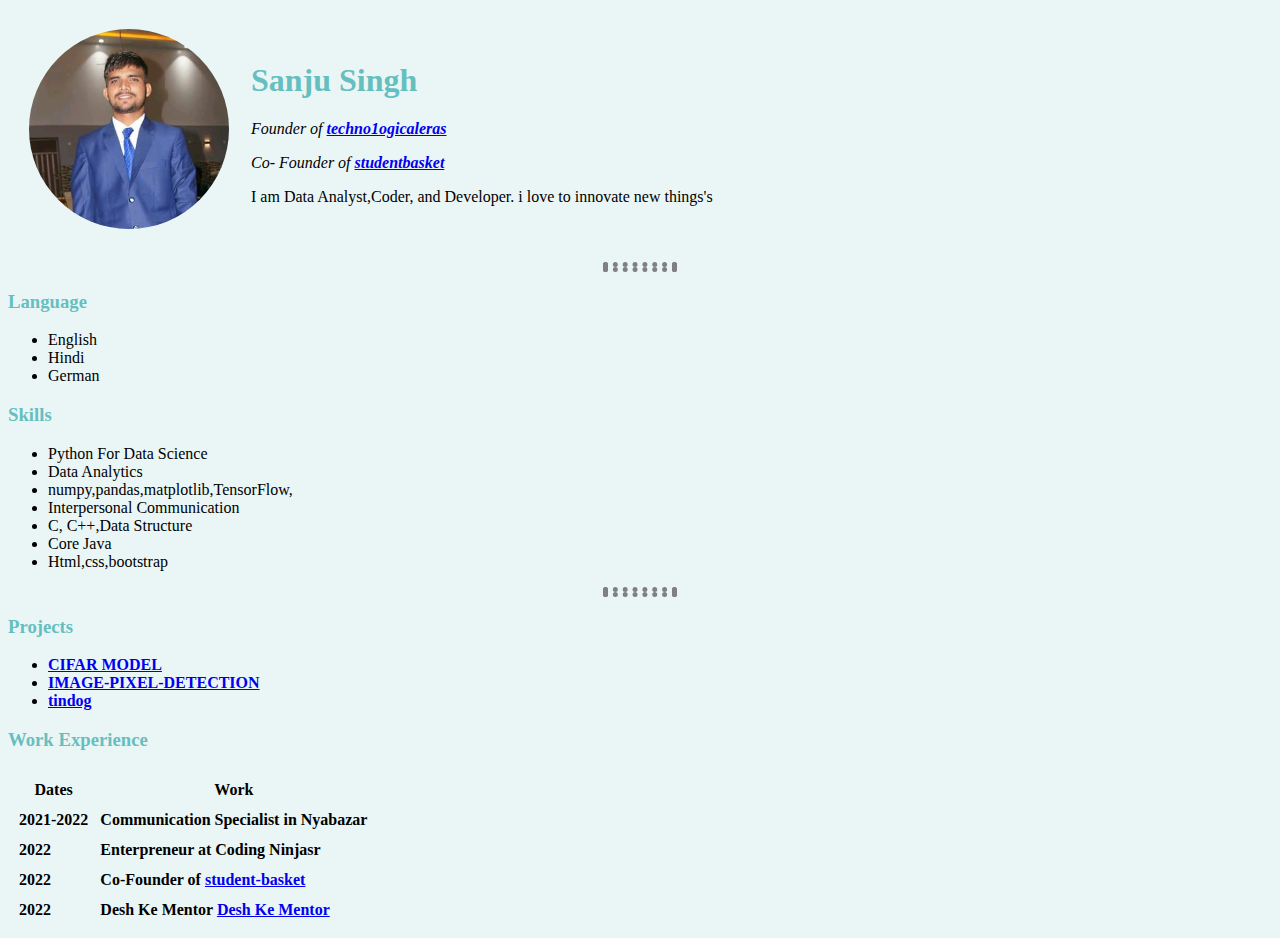
<file: index.html>
<!DOCTYPE html>
<html lang="en">
<head>
    <meta charset="UTF-8">
    <meta http-equiv="X-UA-Compatible" content="IE=edge">
    <meta name="viewport" content="width=device-width, initial-scale=1.0">
    <title>Portfolio</title>
    <link rel="stylesheet" href="styles.css">
    <style>
        img {
            border-radius: 50%;
        }
    </style>
</head>
<body>
    <table cellspacing = "20">
        <tr>
            <td>
                <img src="image.jpg" width="200" alt="Sanju Profile">
            </td>
            <td>
                <h1>Sanju Singh</h1>
                <p><em>Founder of <strong><a href="https://techno1ogersera.blogspot.com/"> techno1ogicaleras</a></strong></em></p>
                <p><em>Co- Founder of <strong><a href=studentbasket.com>studentbasket</a></strong></em></p>
                <p>I am Data Analyst,Coder, and  Developer. i love to innovate new things's</p>
            </td>
        </tr>
    </table>
    <hr>
    <h3>Language</h3>
    <ul>
        <li>
           English
        </li>
        <li>Hindi</li>
        <li>German</li>
    </ul>
    <h3>Skills</h3>
    <ul>
        <li>
            Python For Data Science
        </li>
        <li>Data Analytics</li>
        <li>numpy,pandas,matplotlib,TensorFlow,</li>
        <li>Interpersonal Communication</li>
        
         <li>C, C++,Data Structure</li>
        <li>Core Java</li>
         <li>Html,css,bootstrap</li>
    </ul>
    <hr>
    
     <h3>Projects</h3>
    <ul>
        <li>
            <strong> <a href="https://github.com/sanjus1ngh/CIFAR-MODEL"> CIFAR MODEL</a></strong>
        </li>
        <li>
            <strong> <a href="https://github.com/sanjus1ngh/IMAGE-PIXEL-DETECTION">IMAGE-PIXEL-DETECTION</a></strong>
        </li>
        <li>
         <strong><a href="https://github.com/sanjus1ngh/tindog">tindog</a><strong>
        </li>
    </ul>
    
    <h3>Work Experience</h3>
    <table cellspacing = "10">
        <thead>
            <tr>
                <th>Dates</th>
                <th>Work</th>
            </tr>
        </thead>
        <tr>
            <td>2021-2022</td>
            <td>Communication Specialist in Nyabazar</td>
        </tr>
        <tr>
            <td>2022</td>
            <td>Enterpreneur at Coding Ninjasr</td>
        </tr>
        <tr>
            <td>2022</td>
            <td>Co-Founder of <a href="studentbasket.com">student-basket<a/></td>
        </tr>
        
        <tr>
            <td>2022</td>
            <td>Desh Ke Mentor <a href="#">Desh Ke Mentor<a/></td>
        </tr
    </table >
       
</body>
</html>
</file>
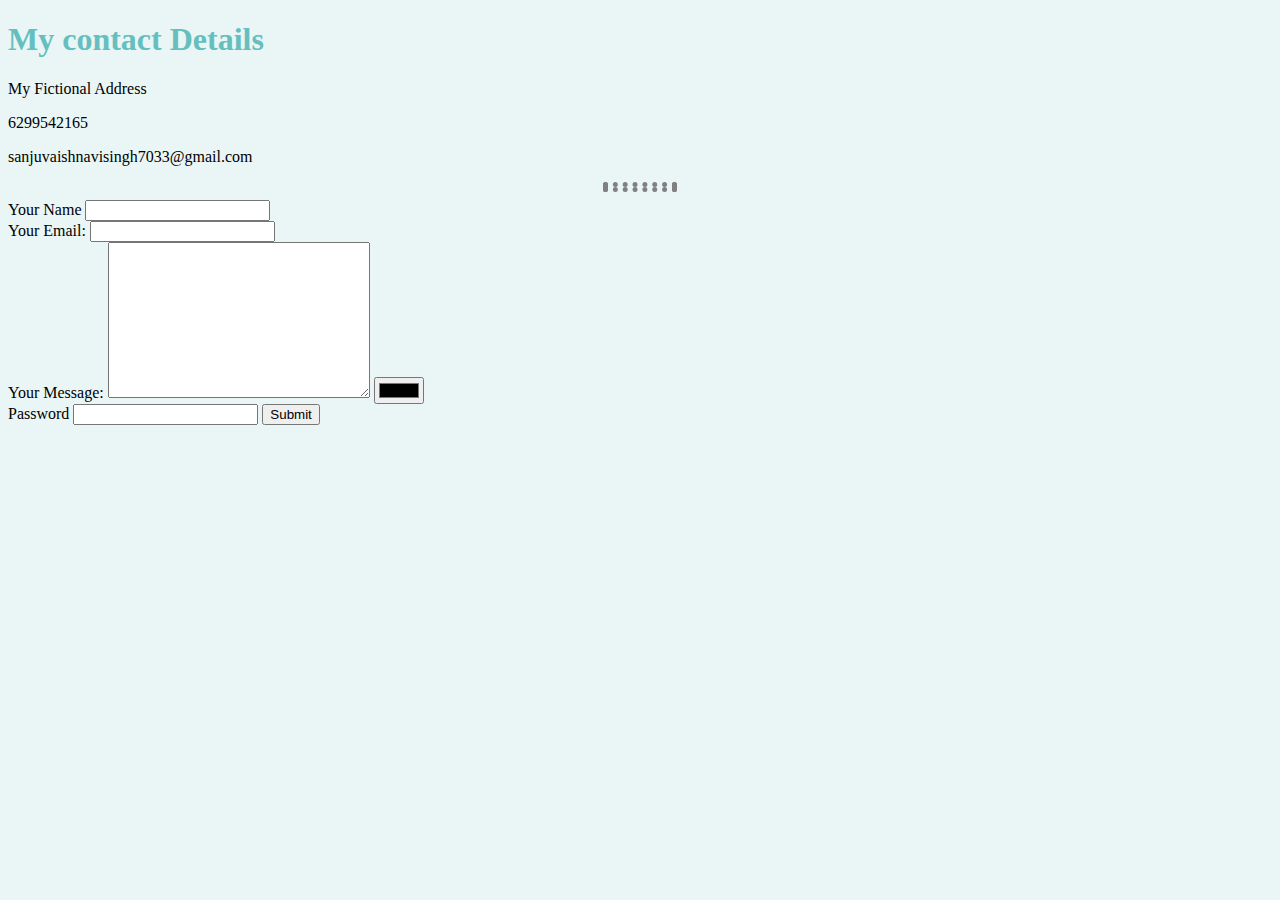
<file: Contact Me.html>
<!DOCTYPE html>
<html lang="en">
<head>
    <meta charset="UTF-8">
    <meta http-equiv="X-UA-Compatible" content="IE=edge">
    <meta name="viewport" content="width=device-width, initial-scale=1.0">
    <title>Contact Me</title>
    <link rel="stylesheet" href="styles.css">
</head>
<body>
    <h1>My contact Details</h1>
        <p>My Fictional Address</p>
        <p>6299542165</p>
        <p>sanjuvaishnavisingh7033@gmail.com</p>
        <hr>
    <form action="portfolio.html" method="post">
        <label>Your Name</label>
        <input type="text" name="" value=""><br>
        <label>Your Email:</label>
        <input type="email" name="" value=""><br>
        <label>Your Message:</label>
        <textarea name="name" id="" cols="30" rows="10"></textarea>
        <input type="color" name="" value="">
        <br>
        <label>Password</label>
        <input type="password" name="" value="">
        <input type="submit" name="">
    </form>
</body>
</html>
</file>
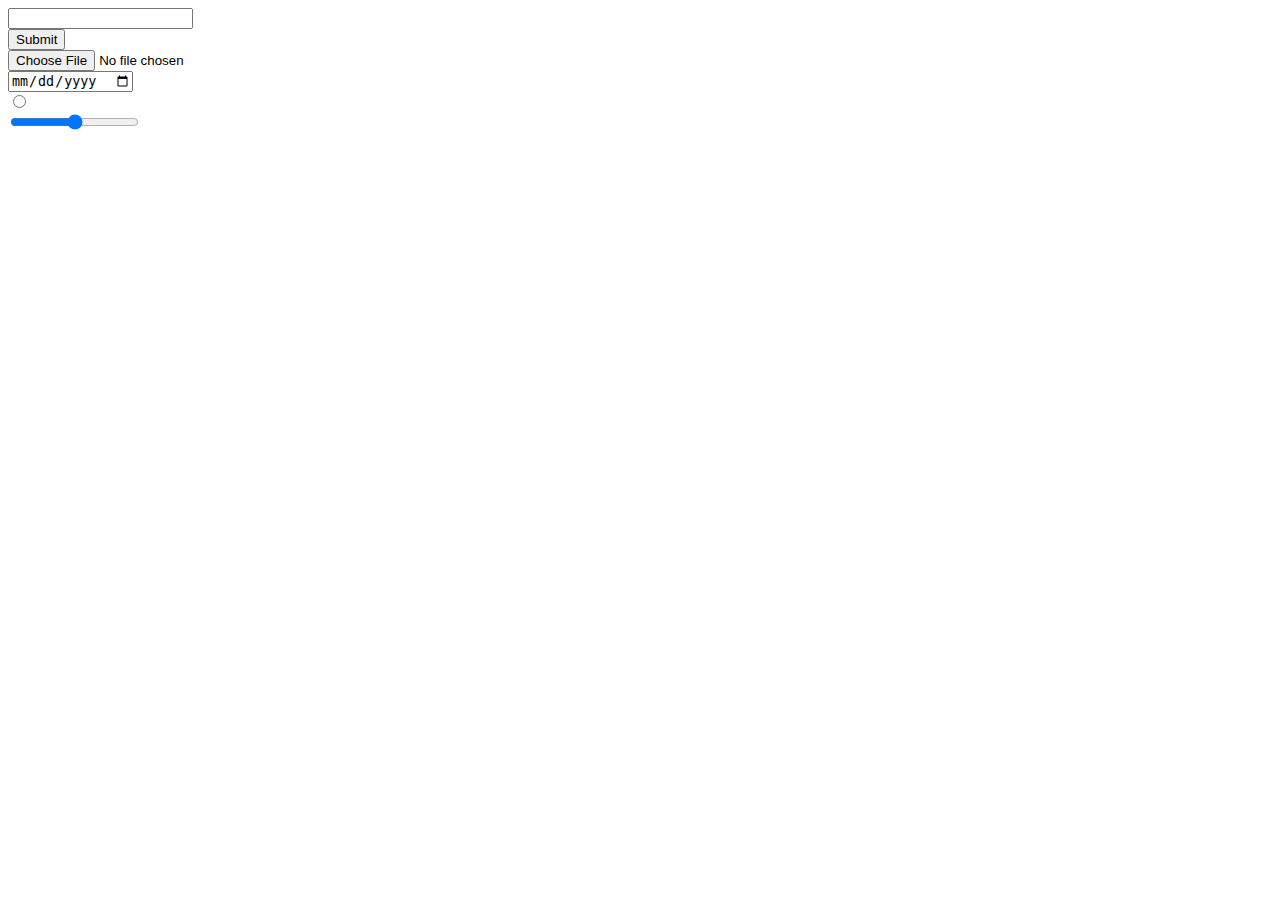
<file: input.html>
<!DOCTYPE html>
<html lang="en">
<head>
    <meta charset="UTF-8">
    <meta http-equiv="X-UA-Compatible" content="IE=edge">
    <meta name="viewport" content="width=device-width, initial-scale=1.0">
    <title>Html Input</title>
</head>
<body>
    <input type="text"><br>
    <input type="submit"><br>
    <input type="file"><br>
    <input type="date"><br>
    <input type="radio"><br>
    <input type="range"><br>
</body>
</html>
</file>
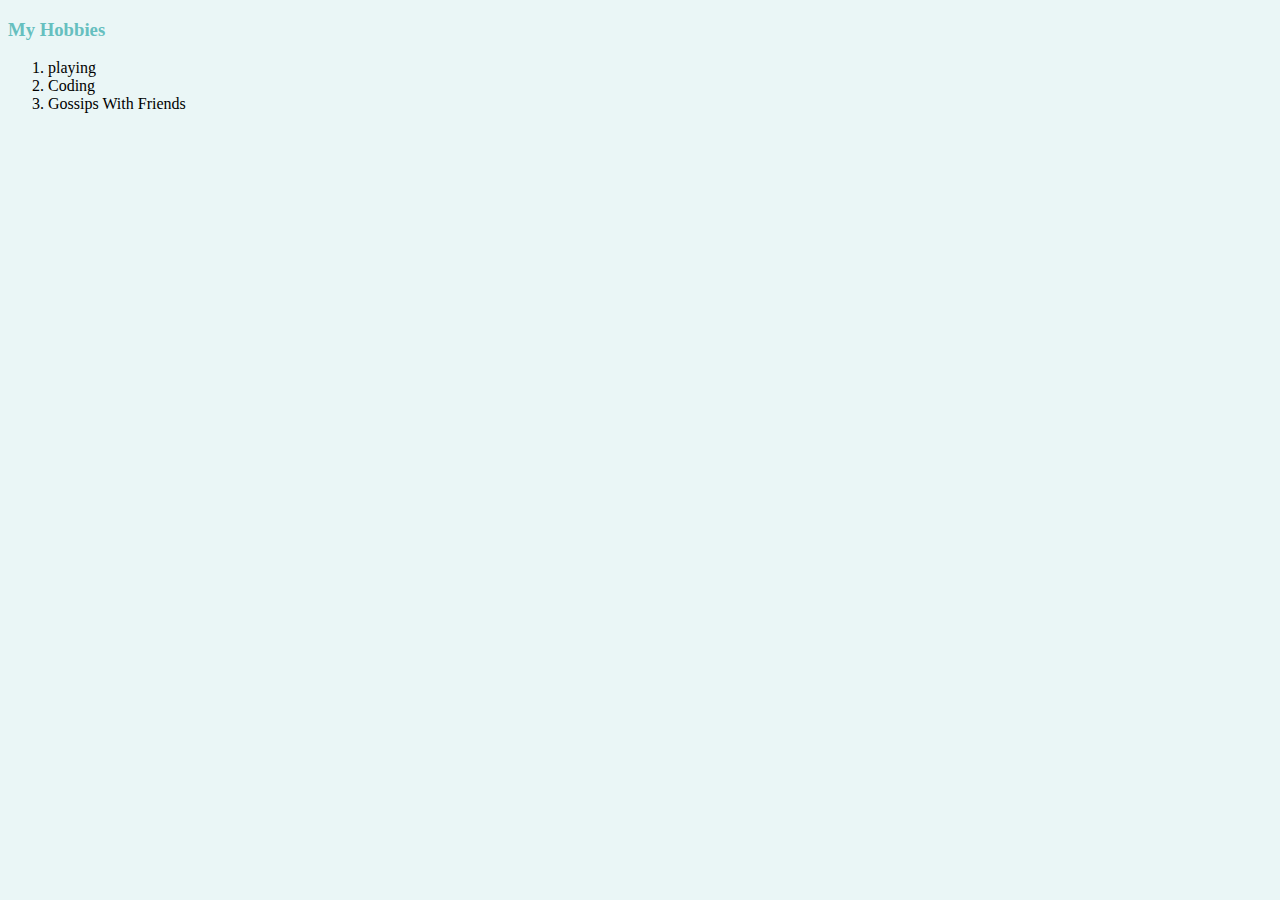
<file: My Hobbies.html>
<!DOCTYPE html>
<html lang="en">
<head>
    <meta charset="UTF-8">
    <meta http-equiv="X-UA-Compatible" content="IE=edge">
    <meta name="viewport" content="width=device-width, initial-scale=1.0">
    <title>My Hobbies</title>
    <link rel="stylesheet" href="styles.css">
</head>
<body>
    <h3>My Hobbies</h3>
    <ol>
        <li>playing</li>
        <li>Coding</li>
        <li>Gossips With Friends</li>
    </ol>
</body>
</html>
</file>
<file: styles.css>
body {
    background-color: #EAF6F6;
}

hr {
    border-style: dotted;
    border-color: grey;
    border-width: 5px;
    width: 5%;
}
h1  {
    color: #66bfbf;
}

h3 {
    color: #66bfbf;
}
</file>
